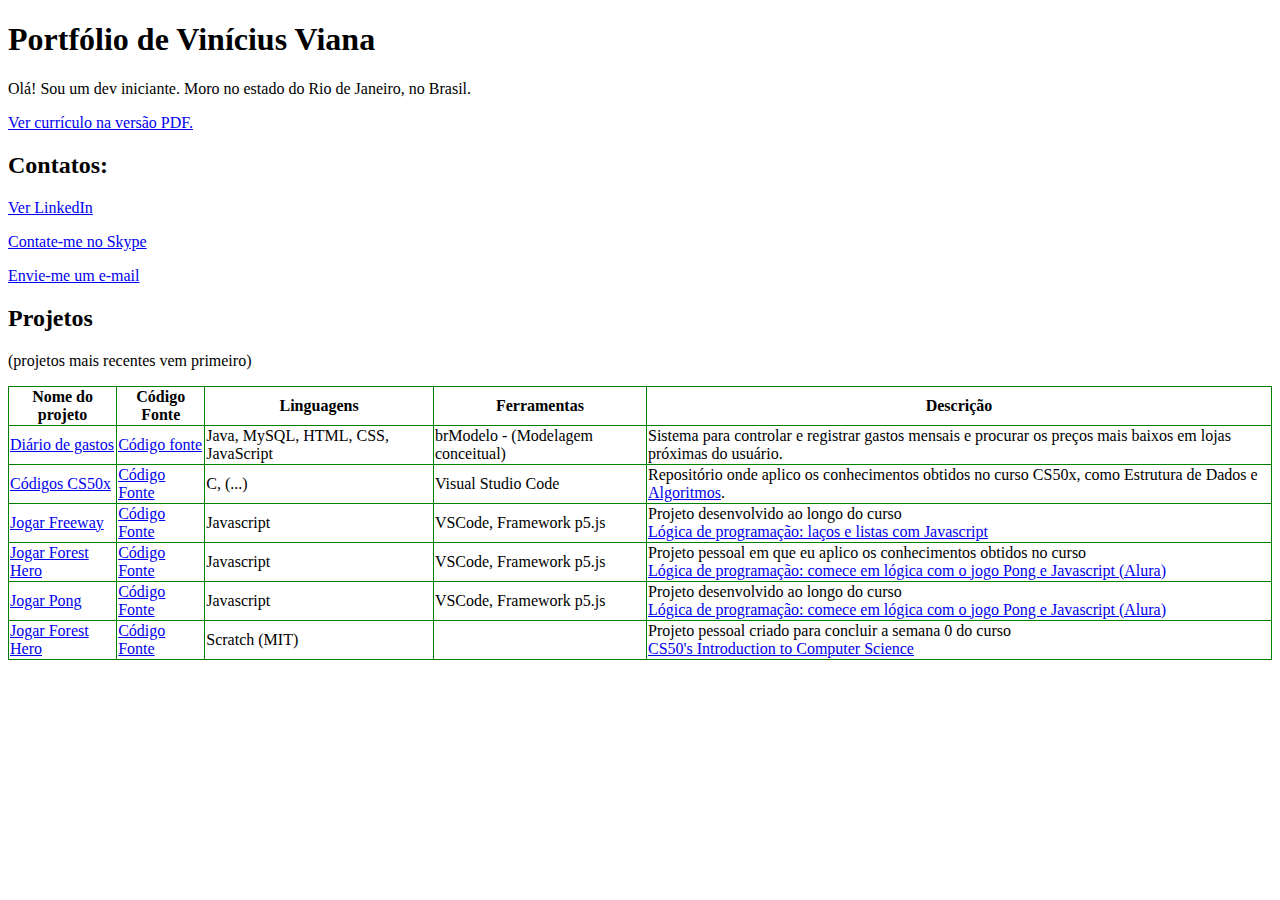
<file: index.html>
<!DOCTYPE html>
<html lang="pt-br">
<head>
    <meta charset="UTF-8">
    <link rel="stylesheet" type="text/css" href="estilos.css"/>
    <script src="https://platform.linkedin.com/badges/js/profile.js" async defer type="text/javascript"></script>
    <title>Portfólio de Vinícius Viana.</title>
</head>
<body>
    <h1>Portfólio de Vinícius Viana</h1>
    <p>Olá! Sou um dev iniciante. Moro no estado do Rio de Janeiro, no Brasil.</p>
    
    <a href="https://1drv.ms/b/s!AhK3hFysbIIegu4FOr2GydeBiJNnBA?e=tK6NKN" target="_blank">
        Ver currículo na versão PDF.</a>

    <h2>Contatos:</h2>
    <div class="badge-base LI-profile-badge" data-locale="pt_BR" data-size="medium" data-theme="light" data-type="HORIZONTAL" data-vanity="viniciusw" data-version="v1"><a class="badge-base__link LI-simple-link" href="https://br.linkedin.com/in/viniciusw?trk=profile-badge">Ver LinkedIn</a></div>            
    <p><a href="https://join.skype.com/invite/ENKZeUA3snJe">Contate-me no Skype</a></p>
    <p><a href="mailto: viniciusvianawerneck@outlook.com">Envie-me um e-mail</a></p>

    <main>
        <h2>Projetos</h2>
        <p>(projetos mais recentes vem primeiro)</p>
        <table id="portfolio">
            
            <tr>
                <th>Nome do projeto</th>
                <th>Código Fonte</th>
                <th>Linguagens</th>
                <th>Ferramentas</th>
                <th>Descrição</th>
            </tr>

            <tr>
                <td><a href="https://github.com/viniciusw95/diario-de-gastos">Diário de gastos</a></td>
                <td><a href="https://github.com/viniciusw95/diario-de-gastos">Código fonte</a></td>
                <td>Java, MySQL, HTML, CSS, JavaScript</td>
                <td>brModelo - (Modelagem conceitual)</td>
                <td>Sistema para controlar e registrar gastos mensais e procurar os preços mais baixos em lojas próximas do usuário.</td>                
            </tr>

            <tr>
                <td><a href="https://github.com/viniciusw95/cs50_treino">Códigos CS50x</a></td>
                <td><a href="https://github.com/viniciusw95/cs50_treino">Código Fonte</a></td>
                <td>C, (...)</td>
                <td>Visual Studio Code</td>
                <td>Repositório onde aplico os conhecimentos obtidos no curso CS50x, como Estrutura de Dados e <a style="display:inline;" href="algoritmos/resumo-algoritmos.html">Algoritmos</a>.</td>
            </tr>


            <tr>
                <td><a href="freeway/freeway.html">Jogar Freeway</a></td>
                <td><a href="https://github.com/viniciusw95/viniciusw95.github.io/blob/main/freeway/sketch.js">Código Fonte</a></td>
                <td>Javascript</td>
                <td>VSCode, Framework p5.js</td>                
                <td>Projeto desenvolvido ao longo do curso <a href="https://www.alura.com.br/curso-online-javascript-listas-lacos">Lógica de programação: laços e listas com Javascript</a></td>
            </tr>

            <tr>
                <td><a href="forest-hero/jogo.html">Jogar Forest Hero</a></td>
                <td><a href="https://github.com/viniciusw95/viniciusw95.github.io/blob/main/forest-hero/sketch.js">Código Fonte</a></td>
                <td>Javascript</td>
                <td>VSCode, Framework p5.js</td>
                <td>Projeto pessoal em que eu aplico os conhecimentos obtidos no curso 
                    <a href="https://www.alura.com.br/curso-online-pong-javascript">Lógica de programação: comece em lógica com o jogo Pong e Javascript (Alura)</a>
                </td>
            </tr>

            <tr>
                <td><a href="https://editor.p5js.org/viniw95/full/6hwv09_nb">Jogar Pong</a></td>
                <td><a href="https://github.com/viniciusw95/pong_vini/blob/main/sketch.js">Código Fonte</a></td>
                <td>Javascript</td>
                <td>VSCode, Framework p5.js</td>
                <td>Projeto desenvolvido ao longo do curso <a href="https://www.alura.com.br/curso-online-pong-javascript">Lógica de programação: comece em lógica com o jogo Pong e Javascript (Alura)</a></td>
            </tr>

            <tr>
                <td><a href="https://scratch.mit.edu/projects/781216451">Jogar Forest Hero</a></td>
                <td><a href="https://scratch.mit.edu/projects/781216451/editor/">Código Fonte</a></td>
                <td>Scratch (MIT)</td>
                <td></td>
                <td>Projeto pessoal criado para concluir a semana 0 do curso <a href="https://cs50.harvard.edu/x/2023/">CS50's Introduction to Computer Science</a></td>
            </tr>
        </table>
    </main>
</body>
</html>
</file>
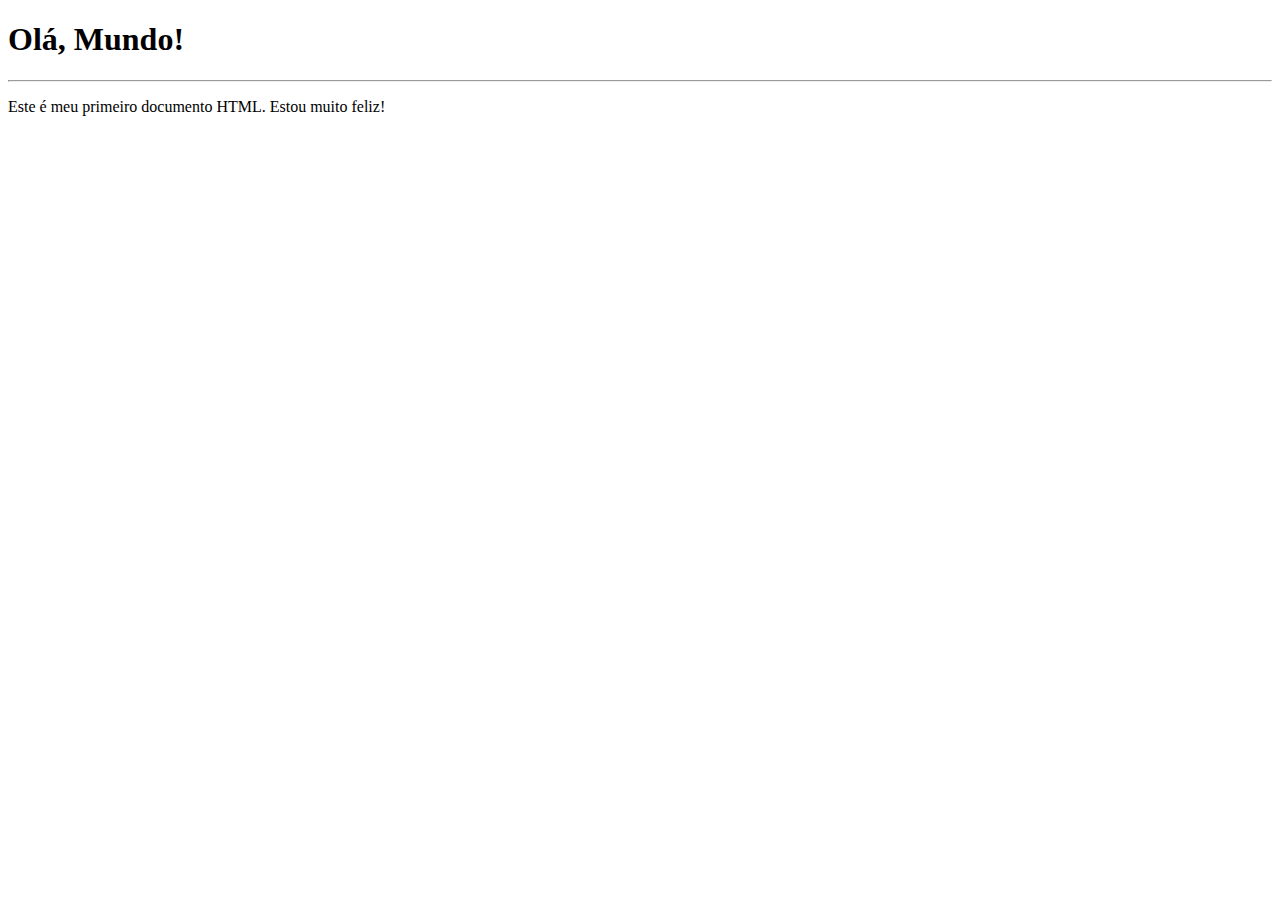
<file: exercicios/ex001/index.html>
<!DOCTYPE html>
<html lang="en">
<head>
    <meta charset="UTF-8">
    <meta http-equiv="X-UA-Compatible" content="IE=edge">
    <meta name="viewport" content="width=device-width, initial-scale=1.0">
    <title>Meu primeiro site</title>
</head>
<body>
    <h1>Olá, Mundo!</h1>
    <hr>
    <p>Este é meu primeiro documento HTML. Estou muito feliz!</p>
</body>
</html>
</file>
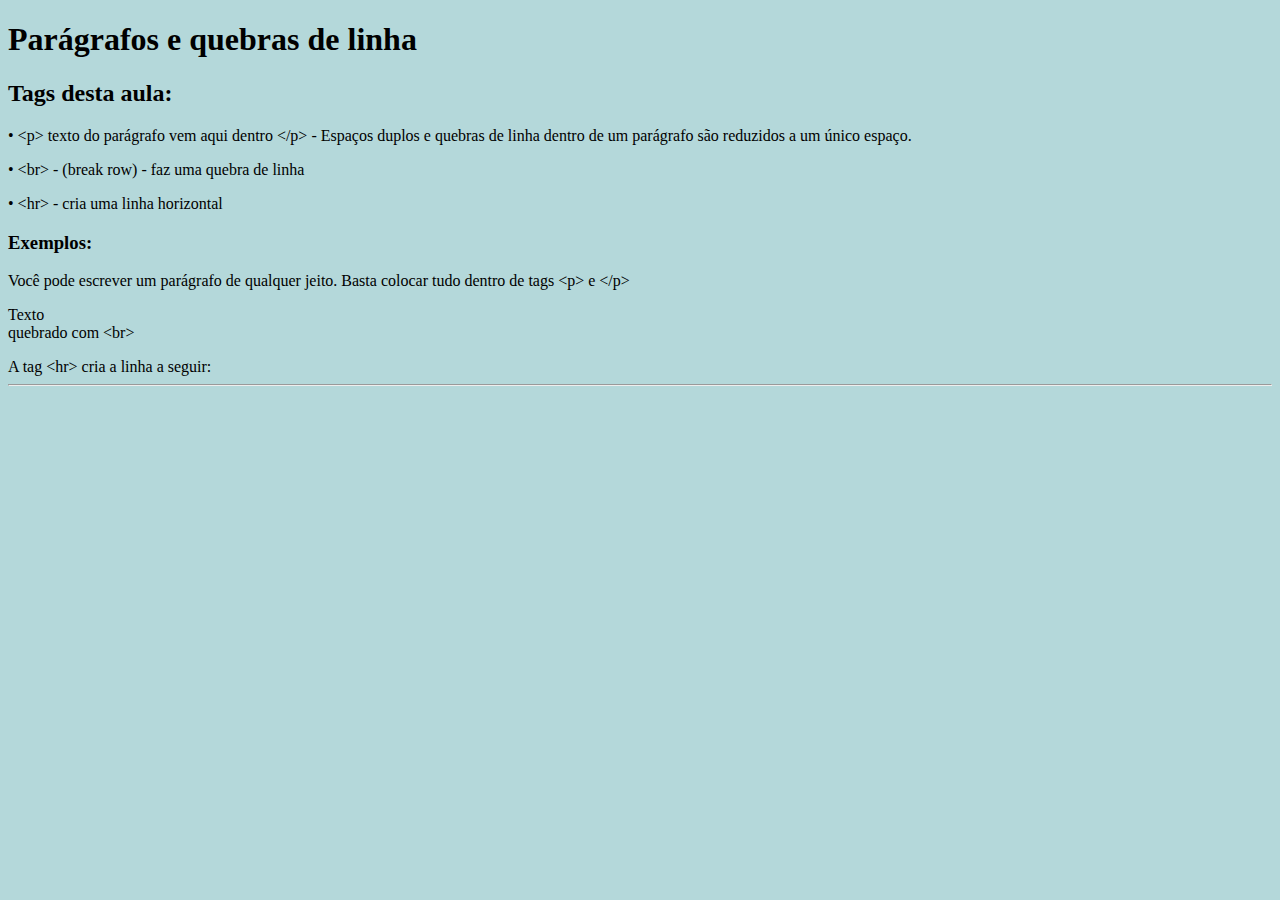
<file: exercicios/ex002/index.html>
<!DOCTYPE html>
<html lang="pt-br">
<head>
    <meta charset="UTF-8">
    <meta http-equiv="X-UA-Compatible" content="IE=edge">
    <meta name="viewport" content="width=device-width, initial-scale=1.0">
    <link rel="stylesheet" href="../../estilos/mainstyle.css">
    <title>Parágrafos e quebras de linha</title>
</head>
<body>
    <h1>Parágrafos e quebras de linha</h1>
    
    <h2>Tags desta aula:</h2>
    <p>• &lt;p&gt; texto do parágrafo vem aqui dentro &lt;/p&gt; - Espaços duplos
    e quebras de linha dentro de um parágrafo são reduzidos a um único espaço. 
    </p> 
    <p>• &lt;br&gt; - (break row) - faz uma quebra de linha</p>
    <p>• &lt;hr&gt; - cria uma linha horizontal</p>

    <h3>Exemplos:</h3>
    
    <p>Você pode escrever um 
        parágrafo de qualquer jeito.
        Basta    colocar
        tudo dentro de tags &lt;p&gt; e &lt;/p&gt;
    </p>
    <p>Texto <br>
        quebrado com &lt;br&gt;
    </p>

    A tag &lt;hr&gt; cria a linha a seguir:
    <hr>

</body>
</html>
</file>
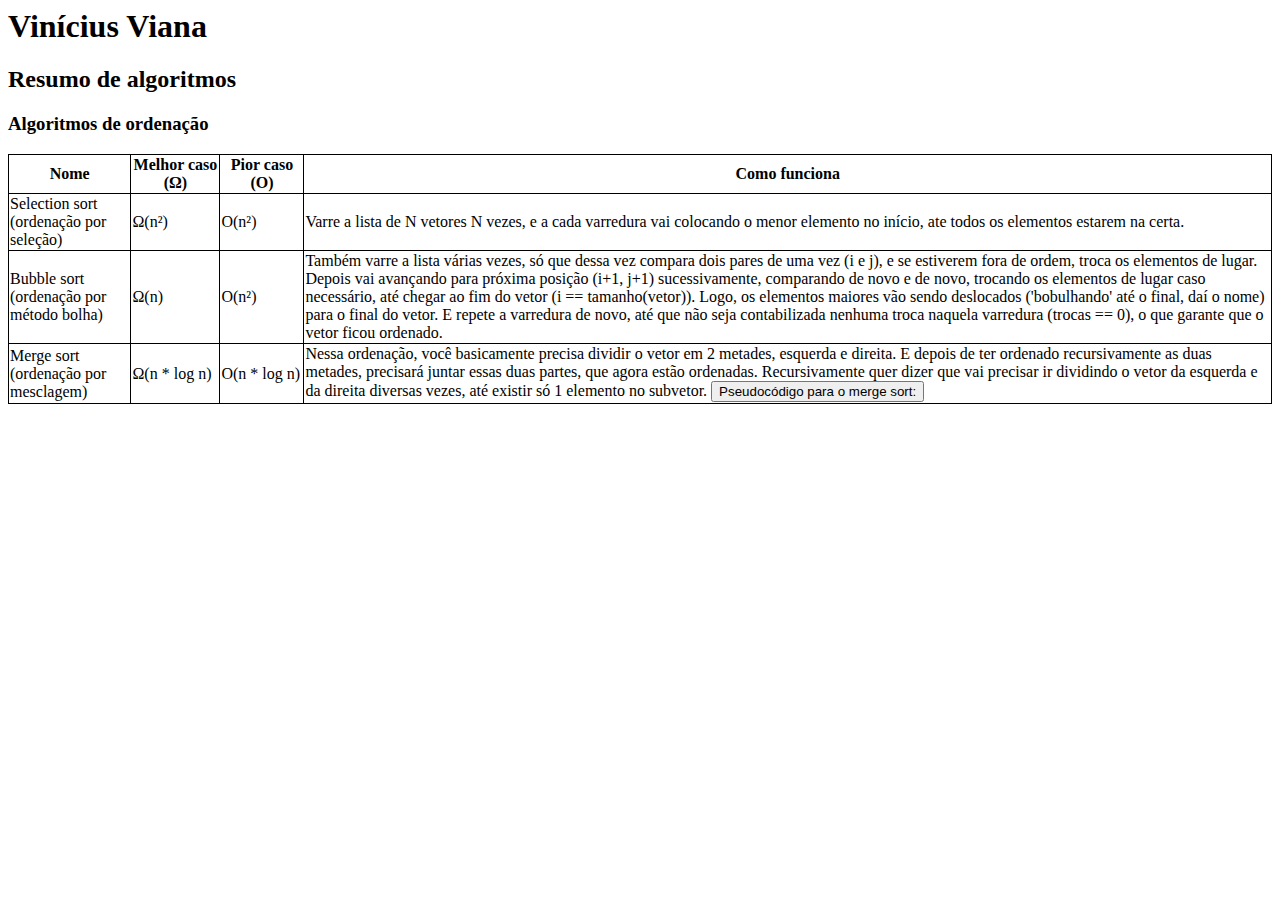
<file: algoritmos/resumo-algoritmos.html>
<html lang="pt-br">
<head>
    <meta charset="UTF-8">
    <meta http-equiv="X-UA-Compatible" content="IE=edge">
    <meta name="viewport" content="width=device-width, initial-scale=1.0">
    <title>Resumo de algoritmos</title>

    <script>
        function mostrar(id)
        {
            if (document.getElementById(id).style.visibility === "hidden")
            {
                document.getElementById(id).style.visibility = "visible";
            }
            else
            {
                document.getElementById(id).style.visibility = "hidden";
            }
            
        }
    </script>

    <style>
        table, td, th
        {
            border-collapse: collapse;
            border: 1px solid black;
        }
    </style>

</head>
<body>
    <h1>Vinícius Viana</h1>
    <h2>Resumo de algoritmos</h2>

    <h3>Algoritmos de ordenação</h3>
    <table>
        <tr>
            <th>Nome</th>
            <th>Melhor caso (Ω)</th>
            <th>Pior caso (O)</th>
            <th>Como funciona</th>
        </tr>
        <tr>
            <td> Selection sort (ordenação por seleção) </td>
            <td> Ω(n²) </td>
            <td> O(n²) </td>
            <td> Varre a lista de N vetores N vezes, e a cada varredura vai colocando o menor elemento no início, ate todos
                os elementos estarem na certa.
            </td>
        </tr>
        <tr>
            <td>Bubble sort (ordenação por método bolha)</td>
            <td> Ω(n) </td>
            <td> O(n²) </td>
            <td> Também varre a lista várias vezes, só que dessa vez compara dois pares de uma vez (i e j), e se estiverem fora de ordem, troca
                os elementos de lugar. Depois vai avançando para próxima posição (i+1, j+1) sucessivamente, comparando de novo e de novo, 
                trocando os elementos de lugar caso necessário, até chegar ao fim do vetor (i&nbsp;==&nbsp;tamanho(vetor)). Logo,
                os elementos maiores vão sendo deslocados ('bobulhando' até o final, daí o nome) para o final do vetor.
                E repete a varredura de novo, até que não seja contabilizada nenhuma troca naquela varredura (trocas == 0), o que garante que o vetor ficou ordenado.
            </td>
        </tr>

        <tr>
            <td>Merge sort (ordenação por mesclagem)</td>
            <td> Ω(n&nbsp;*&nbsp;log&nbsp;n) </td>
            <td> O(n&nbsp;*&nbsp;log&nbsp;n) </td>
            <td>
                Nessa ordenação, você basicamente precisa dividir o vetor em 2 metades, esquerda e direita. 
                E depois de ter ordenado recursivamente as duas metades, precisará juntar essas duas partes, que 
                agora estão ordenadas. Recursivamente quer dizer que vai precisar ir dividindo o vetor da esquerda e da direita diversas vezes, até existir
                só 1 elemento no subvetor.
                <button onclick="mostrar('pseudo-merge')"> Pseudocódigo para o merge sort: </button>
            </td>
        </tr>


    </table>
   
    
    <code id="pseudo-merge" style="visibility: hidden;">
        <pre>
        // Pseudocódigo para merge sort.
        // sendo vetor[] uma declaração de um vetor.
        // sendo vetor[i,f] um subvetor que vai da posição i (início) até f (fim).
        funcao ordenar(vetor)
        {
            se (tamanho(vetor) == 1)
            {
                retorne vetor;
            }
            // ordena a parte esquerda
            esquerda[] = ordenar(vetor[0, tamanho(vetor) / 2 - 1]);

            // ordena a parte direita
            direita[] = ordenar(vetor[tamanho(vetor) / 2, tamanho(vetor) - 1]);

            // junta as partes (pseudocódigo para essa função não implementado).
            partes_ordenadas[] = juntar_partes(esquerda, direita);

            retorna partes_ordenadas;
        }
        
        funcao main()
        {
            vetor[] = [5, 4, 3, 2, 1];
            ordenado = ordenar(vetor);

            mostrar(vetor); 
            // deve mostrar: 
            // [1, 2, 3, 4, 5]
        }
        </pre>                 
    </code>

</body>
</html>
</file>
<file: estilos.css>
main a {
    display: block;
}

table#portfolio, table#portfolio td, table#portfolio th {
    border: 1px solid green;
    border-collapse: collapse;
}
</file>
<file: estilos/mainstyle.css>
@charset "UTF-8";

body {
    background-color: #b4d8da;
}
</file>
